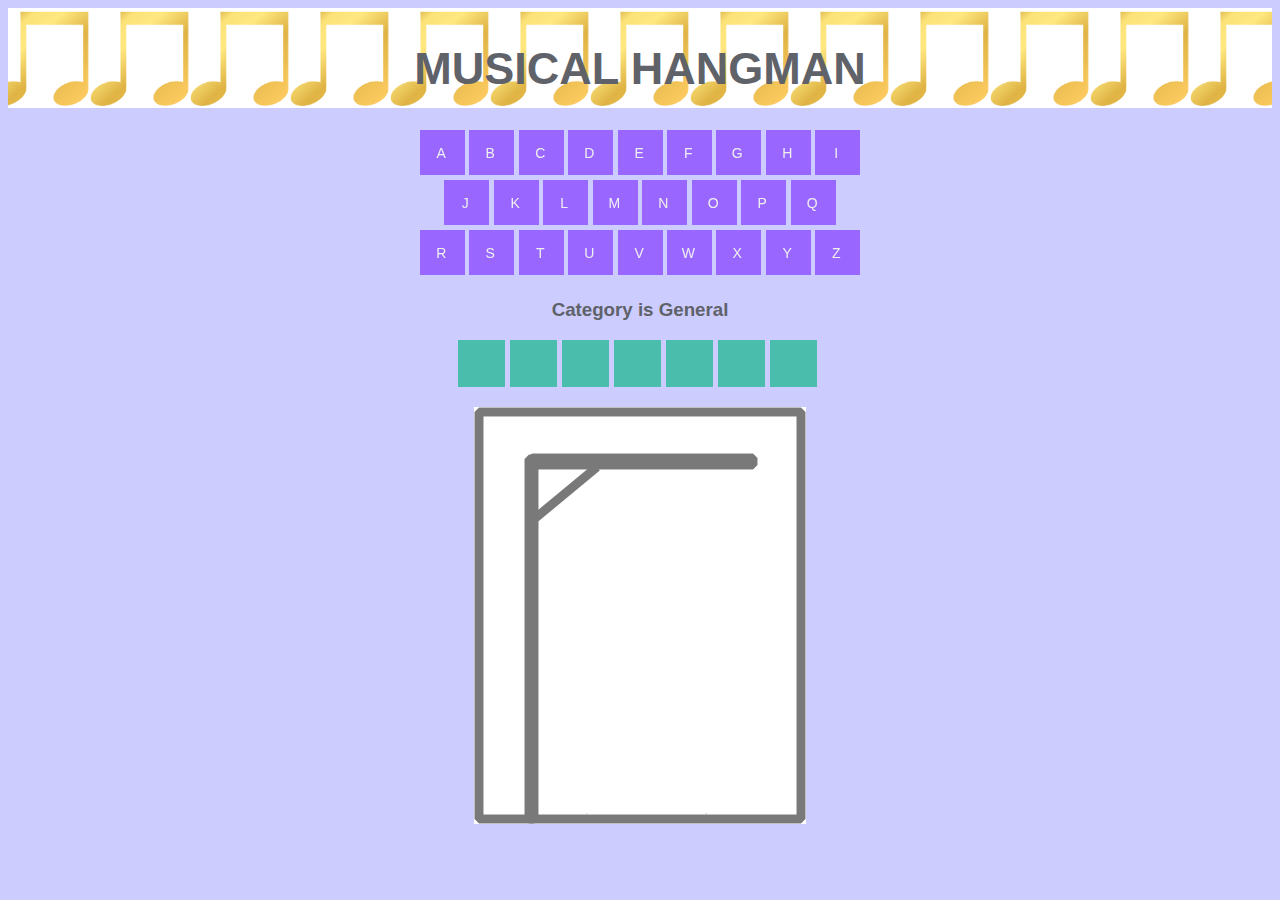
<file: hangman3/hangman3.html>
<!DOCTYPE html>

<html>

<head>

    <meta charset="utf-8">

    <title>Musical Hangman</title>

    <meta name = "viewport" content= "width=device-width, initial-scale=1.0, maximum-scale=2.0, user-scalable=yes"/>

    <link rel="stylesheet" href="hangman3.css">

    <link rel="icon" href="noose.png">

</head>

<body>


	<header><h1>Musical Hangman</h1></header>

	<div>

		<button>A</button>

		<button>B</button>

		<button>C</button>

		<button>D</button>

		<button>E</button>

		<button>F</button>

		<button>G</button>

		<button>H</button>

		<button>I</button>

	</div>
	<div>

		<button>J</button>

		<button>K</button>

		<button>L</button>

		<button>M</button>

		<button>N</button>

		<button>O</button>

		<button>P</button>

		<button>Q</button>

	</div>
	<div>

		<button>R</button>

		<button>S</button>

		<button>T</button>

		<button>U</button>

		<button>V</button>

		<button>W</button>

		<button>X</button>

		<button>Y</button>

		<button>Z</button>

	</div>

	<h3 class="category">Category:</h3>
    
    <div id="lineContainer"></div>

	<div id="container"></div>

	<img id="hangman" src="0.png">



	<script src="http://code.jquery.com/jquery-1.11.0.min.js"></script>

	<script src="hangman3.js"></script>

</body>





</html>
</file>
<file: hangman3/hangman3.css>
body {

    font-family: 'Comic Sans', sans-serif;

    text-align: center;

    background: #ccccff;
    
    color: #5f6268;

}

header {
    background-image: url(audio-3610027_960_720.png);
    background-position: top;
    background-repeat: repeat-x;
    background-size: 100px 100px;
    padding: 5px;
    text-align: center;
    
}

h1 {
    font-size: 45px;
    font-weight: 900;
    text-transform: uppercase;
}
#icon {
    height: 100px;
    display: block;
    margin: -10px auto;
}
img {
    display: block;
    margin: 20px auto;
}
.used {
    border: #6B7A8F;
    background: #6B7A8F;
}
#container > div {
    color: #EFEFEF;
    border: 1px solid;
    background: #4ABDAC;
    width: 45px;
    height: 45px;
    font-size: 14px;

    text-transform: uppercase;

    margin-right: 5px;

    display: inline-block;

    line-height: 45px;

}



button {

    color: #EFEFEF;

    border: 1px solid #9966ff;

    background: #9966ff;

    width: 45px;

    height: 45px;

    font-size: 14px;

    letter-spacing: 2.5px;

    text-transform: uppercase;

    margin-bottom: 5px;

    transform: perspective(1px) translateZ(0);

    transition-duration: 0.5s;

    transition-property: transform;

}



button:hover {

    border: #6B7A8F;

    background: #6B7A8F;

    cursor: pointer;

    color: #EFEFEF;

    text-transform: uppercase;

    transform: scale(1.1);

}



button:focus {

    outline: 0;

}





.play-again {

    margin-top: 20px;

    width: 190px;

    height: 45px;

    background: #661aff;

    border: 1px solid #661aff;

}
</file>
